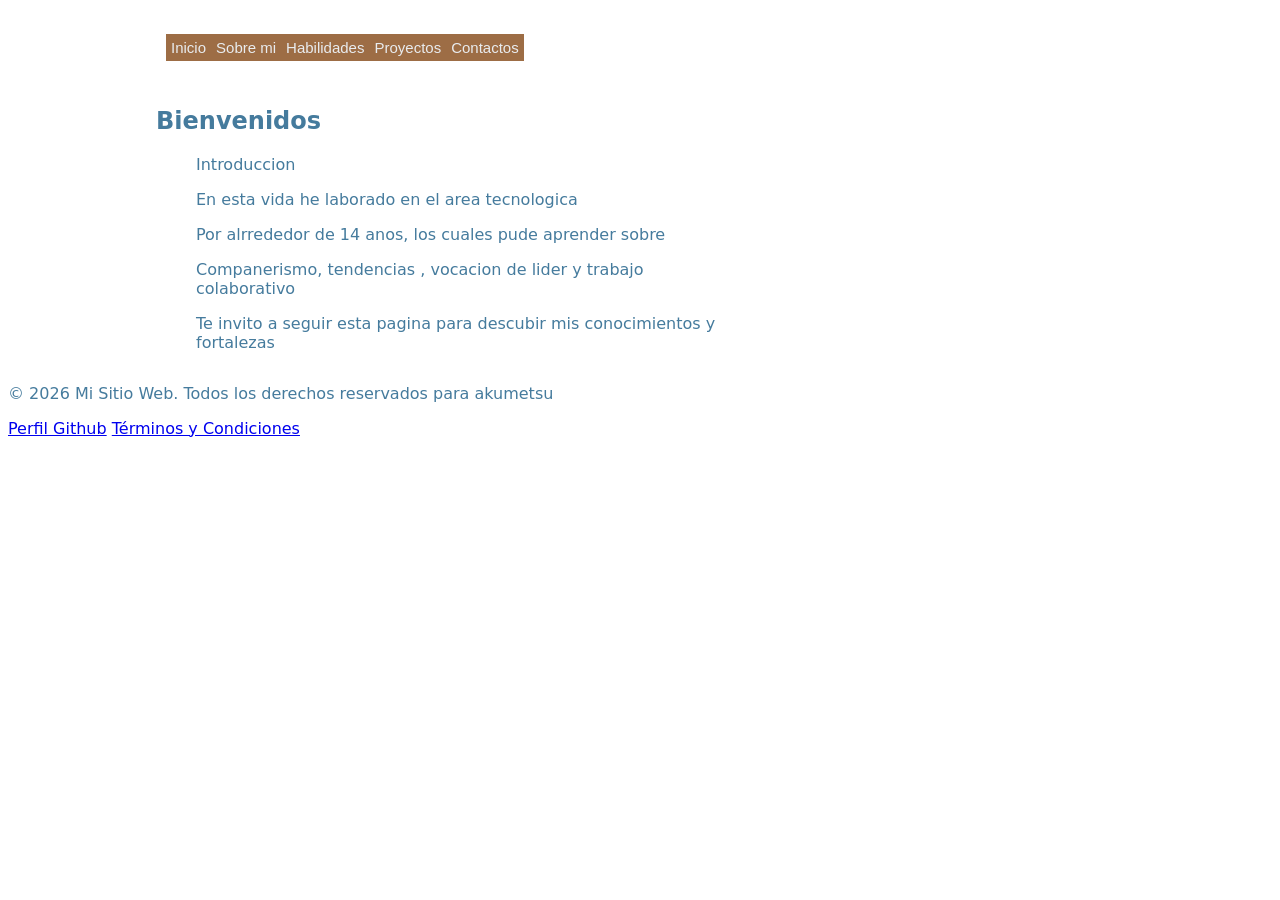
<file: index.html>
<html>
    <head>
        <meta charset="utf8">
        <title>
        Portafolio David Michilena
    </title>
    <link rel="stylesheet" href="styles.css">
</head>
    <body>
        <header>
        

    <ul id="menu">
        <li><a href=index.html>Inicio</a></li>
        <li><a href=Sobremi.html>Sobre mi</a></li>
        <li><a href=Habilidades.html>Habilidades</a></li>
        <li><a href=Proyectos.html>Proyectos</a></li>
        <li><a href=Contacto.html>Contactos</a></li>
        
    </ul>
                 </header>

        
        
        </div>
         <section>
            
            <article>
                <h2>Bienvenidos</h2>
            <ul>
            <p> Introduccion<br>
           <p>En esta vida he laborado en el area tecnologica</p>
           <p>Por alrrededor de 14 anos, los cuales pude aprender sobre</p>
           <p>Companerismo, tendencias , vocacion de lider y trabajo colaborativo</p>
           <p>Te invito a seguir esta pagina para descubir mis conocimientos y fortalezas</p>
           
        </p>
            
        </ul>
            </article>
            
         </section>

         <footer class="footer">
        <div class="footer-content">
            <p>&copy; 2026 Mi Sitio Web. Todos los derechos reservados para akumetsu</p>
            <div class="footer-links">
                <a href="https://github.com/DavidMichilena">Perfil Github</a>
                <a href="#terminos">Términos y Condiciones</a>
            </div>
        </div>
    </footer>
    </body>
</html>
</file>
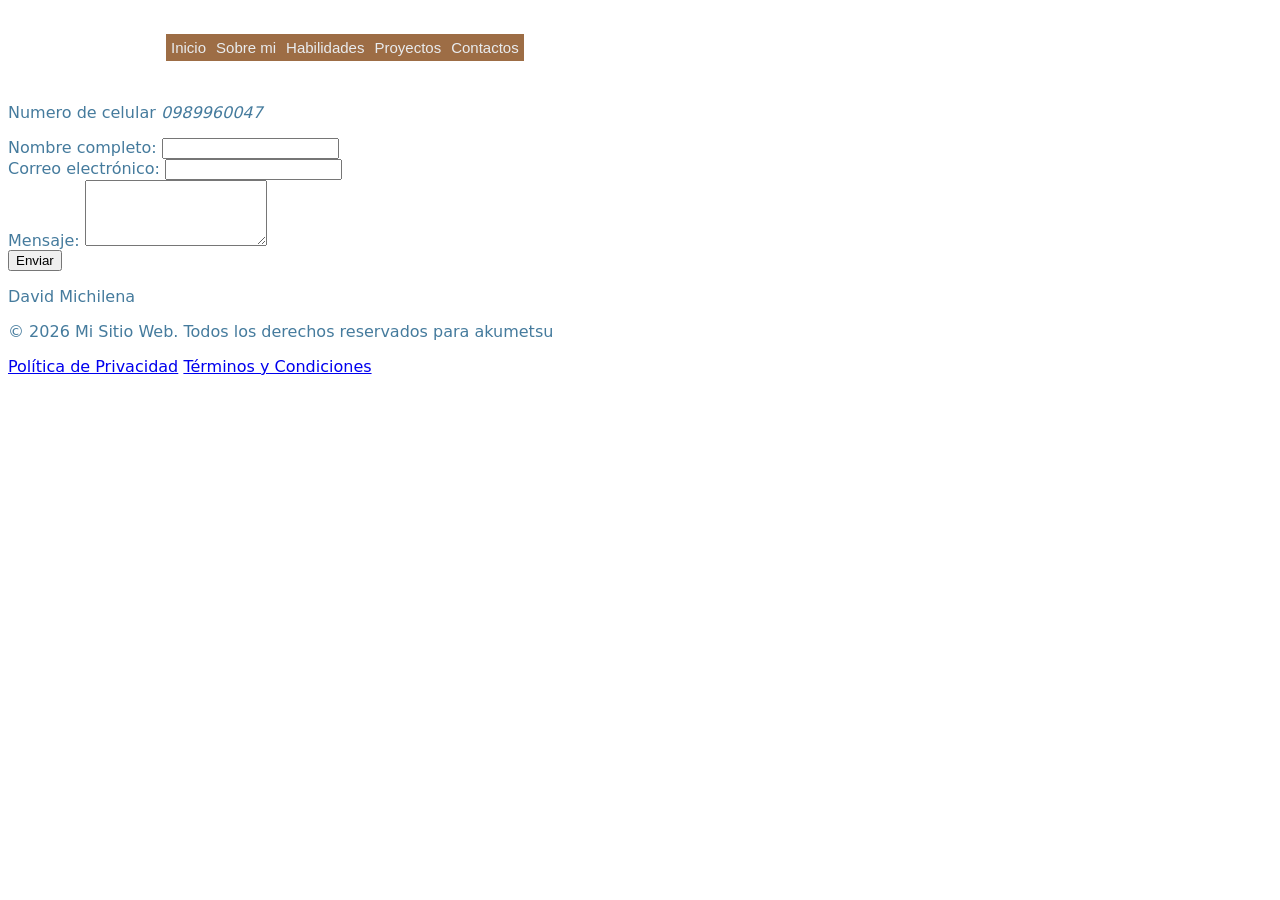
<file: Contacto.html>
<link rel="stylesheet" href="styles.css">
<body>
        <header>
    <ul id="menu">
        <li><a href=index.html>Inicio</a></li>
        <li><a href=Sobremi.html>Sobre mi</a></li>
        <li><a href=Habilidades.html>Habilidades</a></li>
        <li><a href=Proyectos.html>Proyectos</a></li>
        <li><a href=Contacto.html>Contactos</a></li>
    </ul>
                 </header>
                 <form action="procesar.php" method="POST">

    <div>
    <p>Numero de celular <i>0989960047</i></p>
    
  </div>
  <div>
    <label for="nombre">Nombre completo:</label>
    <input type="text" id="nombre" name="nombre" required>
  </div>

  <div>
    <label for="email">Correo electrónico:</label>
    <input type="email" id="email" name="email" required>
  </div>

  <div>
    <label for="mensaje">Mensaje:</label>
    <textarea id="mensaje" name="mensaje" rows="4" required></textarea>
  </div>

  <button type="submit">Enviar</button>
</form>

                  <footer class="footer">
        <div class="footer-content">
            
                        <p>David Michilena</p>

            <p>&copy; 2026 Mi Sitio Web. Todos los derechos reservados para akumetsu</p>
            <div class="footer-links">
                <a href="#privacidad">Política de Privacidad</a>
                <a href="#terminos">Términos y Condiciones</a>
            </div>
            
                
            </body>
</file>
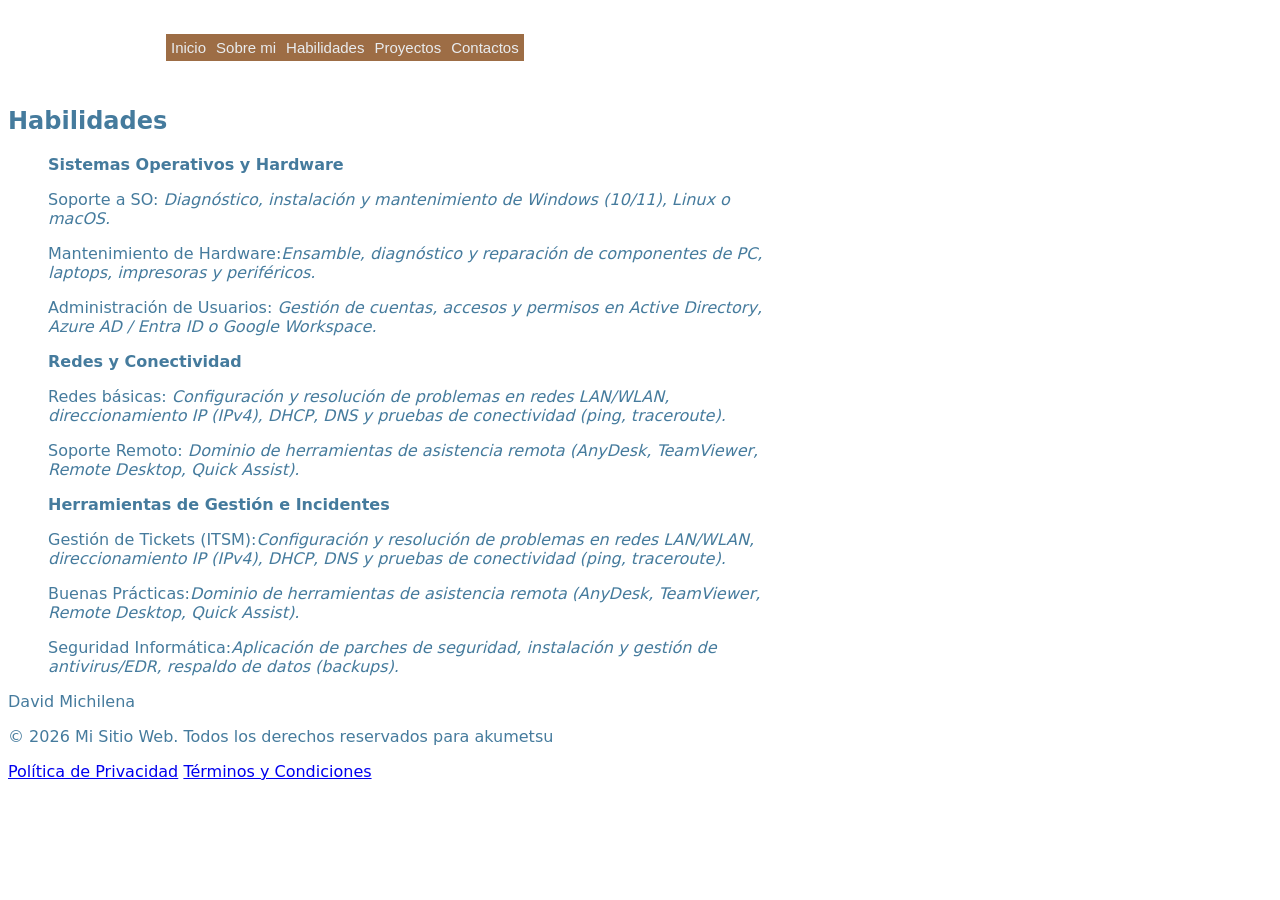
<file: Habilidades.html>
<link rel="stylesheet" href="styles.css">
<body>
        <header>
    <ul id="menu">
        <li><a href=index.html>Inicio</a></li>
        <li><a href=Sobremi.html>Sobre mi</a></li>
        <li><a href=Habilidades.html>Habilidades</a></li>
        <li><a href=Proyectos.html>Proyectos</a></li>
        <li><a href=Contacto.html>Contactos</a></li>
    </ul>
                     </header>

        <article>
                <h2>Habilidades</h2>
            <ul>
                <p><b> Sistemas Operativos y Hardware </b><br>
           <p>Soporte a SO: <i>Diagnóstico, instalación y mantenimiento de Windows (10/11), Linux o macOS.</i></p>
           <p>Mantenimiento de Hardware:<i>Ensamble, diagnóstico y reparación de componentes de PC, laptops, impresoras y periféricos.</i></p>
           <p>Administración de Usuarios: <i>Gestión de cuentas, accesos y permisos en Active Directory, Azure AD / Entra ID o Google Workspace.</i></p>
        </p>
        </ul>
        
           <ul>
                <p><b>Redes y Conectividad</b><br>
           <p>Redes básicas: <i>Configuración y resolución de problemas en redes LAN/WLAN, direccionamiento IP (IPv4), DHCP, DNS y pruebas de conectividad (ping, traceroute).</i></p>
           <p>Soporte Remoto: <i>Dominio de herramientas de asistencia remota (AnyDesk, TeamViewer, Remote Desktop, Quick Assist).</i></p>
                   </p>
        </ul>

        <ul>
                <p><b>Herramientas de Gestión e Incidentes</b><br>
           <p>Gestión de Tickets (ITSM):<i>Configuración y resolución de problemas en redes LAN/WLAN, direccionamiento IP (IPv4), DHCP, DNS y pruebas de conectividad (ping, traceroute).</i></p>
           <p>Buenas Prácticas:<i>Dominio de herramientas de asistencia remota (AnyDesk, TeamViewer, Remote Desktop, Quick Assist).</i></p>
            <p>Seguridad Informática:<i>Aplicación de parches de seguridad, instalación y gestión de antivirus/EDR, respaldo de datos (backups).</i></p>
    
        </p>
        </ul>
        

                 <footer class="footer">
        <div class="footer-content">
                        <p>David Michilena</p>

            <p>&copy; 2026 Mi Sitio Web. Todos los derechos reservados para akumetsu</p>
            <div class="footer-links">
                <a href="#privacidad">Política de Privacidad</a>
                <a href="#terminos">Términos y Condiciones</a>
            </div>
            
                
            </body>
</file>
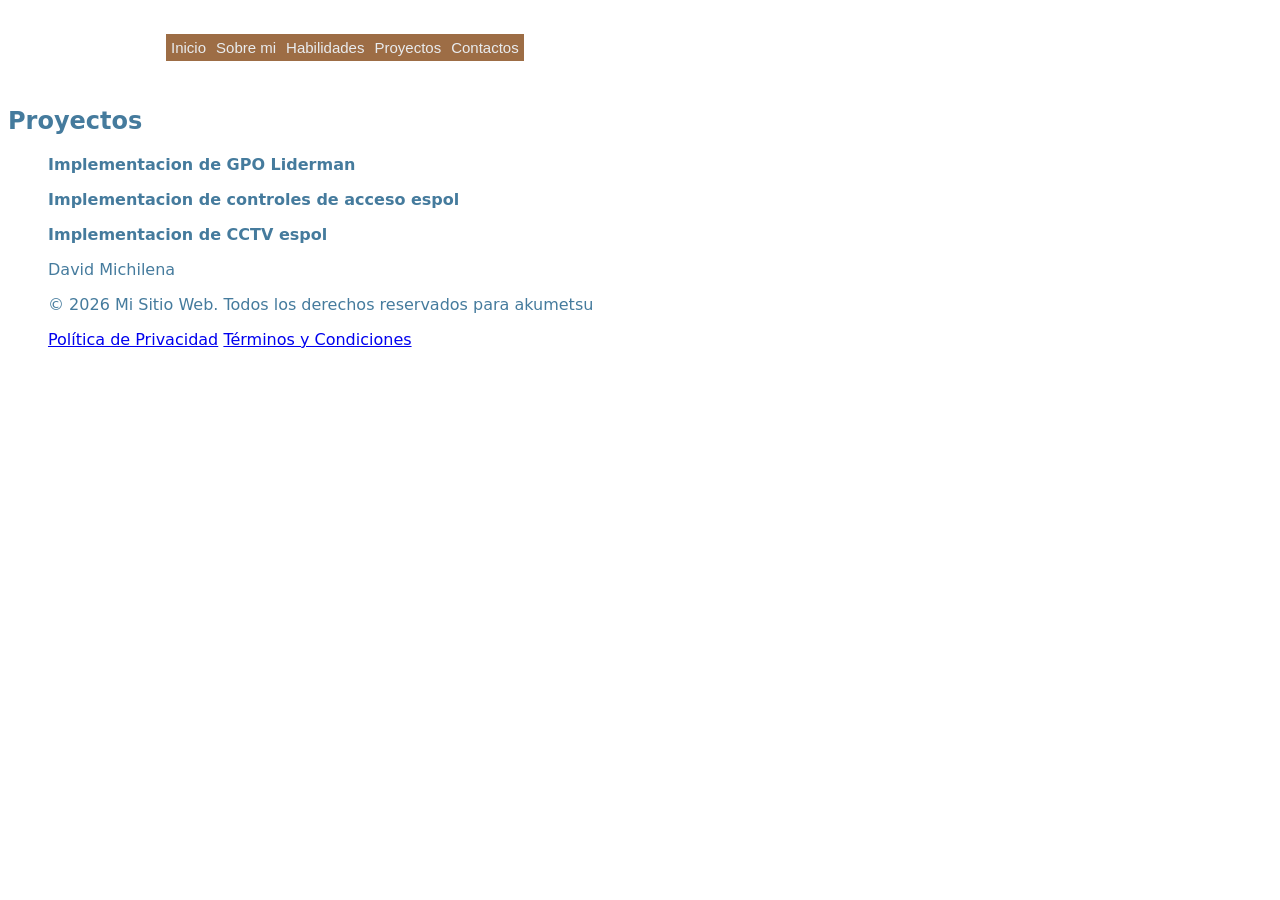
<file: Proyectos.html>
<link rel="stylesheet" href="styles.css">
<body>
        <header>
    <ul id="menu">
        <li><a href=index.html>Inicio</a></li>
        <li><a href=Sobremi.html>Sobre mi</a></li>
        <li><a href=Habilidades.html>Habilidades</a></li>
        <li><a href=Proyectos.html>Proyectos</a></li>
        <li><a href=Contacto.html>Contactos</a></li>
    </ul>
                 </header>
<article>
                <h2>Proyectos</h2>
            <ul>
                <p><b>Implementacion de GPO Liderman</b><br>
                <p><b>Implementacion de controles de acceso espol</b><br>
                <p><b>Implementacion de CCTV espol</b><br>

           
        </p>
        </ul>
        <ul>

                  <footer class="footer">
        <div class="footer-content">
                                    <p>David Michilena</p>

            <p>&copy; 2026 Mi Sitio Web. Todos los derechos reservados para akumetsu</p>
            <div class="footer-links">
                <a href="#privacidad">Política de Privacidad</a>
                <a href="#terminos">Términos y Condiciones</a>
            </div>
            
                
            </body>
</file>
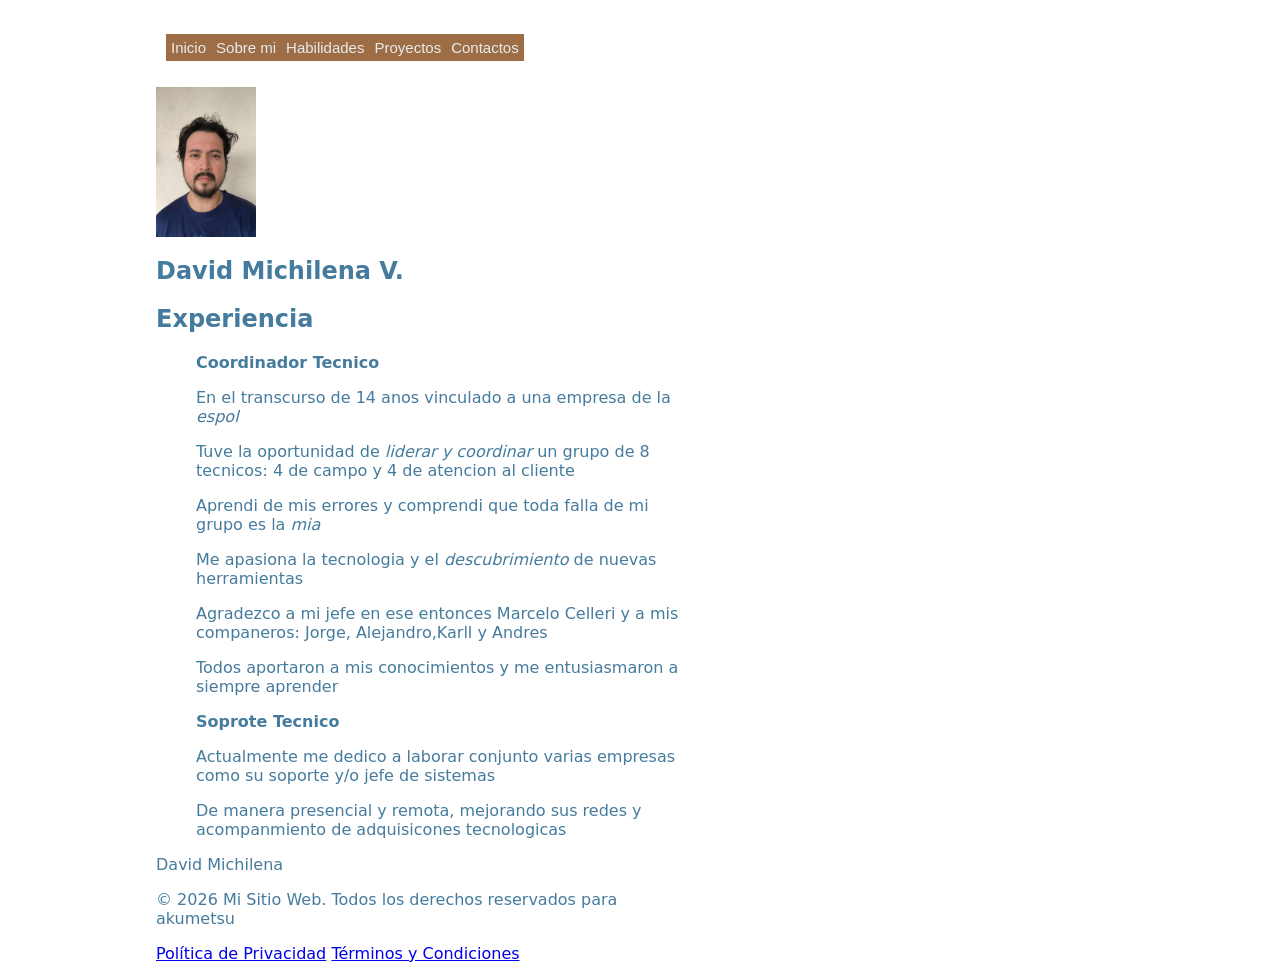
<file: Sobremi.html>
<link rel="stylesheet" href="styles.css">
<body>
        <header>

    <ul id="menu">
        <li><a href=index.html>Inicio</a></li>
        <li><a href=Sobremi.html>Sobre mi</a></li>
        <li><a href=Habilidades.html>Habilidades</a></li>
        <li><a href=Proyectos.html>Proyectos</a></li>
        <li><a href=Contacto.html>Contactos</a></li>
    </ul>
                 </header>
<section>
             <div>
                <img src="fotoperfil.jpeg" height="100" width="100">
            <h1>David Michilena V.</h1>
            
         <article>
                <h2>Experiencia</h2>
            <ul>
                <p><b> Coordinador Tecnico </b><br>
           <p>En el transcurso de 14 anos vinculado a una empresa de la <i>espol</i></p>
           <p>Tuve la oportunidad de <i>liderar y coordinar</i> un grupo de 8 tecnicos: 4 de campo y 4 de atencion al cliente</p>
           <p>Aprendi de mis errores y comprendi que toda falla de mi grupo es la <i>mia</i></p>
            <p>Me apasiona la tecnologia y el <i>descubrimiento</i> de nuevas herramientas</p>
            <p>Agradezco a mi jefe en ese entonces Marcelo Celleri y a mis companeros: Jorge, Alejandro,Karll y Andres</p>
            <p>Todos aportaron a mis conocimientos y me entusiasmaron a siempre aprender</p>
        </p>
        </ul>
        <ul>
                <p><b> Soprote Tecnico</b><br>
           <p>Actualmente me dedico a laborar conjunto varias empresas como su soporte y/o jefe de sistemas</p>
           <p>De manera presencial y remota, mejorando sus redes y acompanmiento de adquisicones tecnologicas</p>
           
        </p>
        </ul>
        


          <footer class="footer">
        <div class="footer-content">
            <p>David Michilena</p>
            <p>&copy; 2026 Mi Sitio Web. Todos los derechos reservados para akumetsu</p>
            <div class="footer-links">
                <a href="#privacidad">Política de Privacidad</a>
                <a href="#terminos">Términos y Condiciones</a>
            </div>
            
                
            </body>
</file>
<file: styles.css>
::before{
    margin: 0;
    box-sizing: border-box;
}
:root {
  --bg-main: #F8F9FA;      /* Fondo general */
  --bg-card: #FFFFFF;      /* Fondo del CV */
  --text-main: #212529;    /* Texto general */
  --text-muted: #6C757D;   /* Texto secundario / fechas */
  --primary: #1D3557;      /* Títulos principales */
  --accent: #457B9D;       /* Subtítulos y acentos */
  --border-color: #E9ECEF; /* Líneas divisorias */
}
#menu{
    padding: 10px;
  
}
#menu li{
    display: inline;
}

#menu li a {
    font-family: Impact, Haettenschweiler, 'Arial Narrow Bold', sans-serif;
    font-size: 15px;
    text-decoration: none;
    float: left;
    padding: 5px;
    background-color: #9d6d45;
    color: #E9ECEF;
}
#menu li a:hover{
    background-color: #080808;
    color: white;
    margin-top: -5px;
    padding-bottom: 10px;
}
body{
    font-family: system-ui, -apple-system, BlinkMacSystemFont, 'Segoe UI', Roboto, Oxygen, Ubuntu, Cantarell, 'Open Sans', 'Helvetica Neue', sans-serif;
    color: var(--accent);
}
header,section{
    width: 968px;
    margin: 0 auto;
}
img{
    height: 150px;
    width: 100px;
    margin-right: 16px;
}
header{
    display: flex;

}
section{
    display: flex;

}
article{
    width: 60%;
}
ul{
    list-style: upper-latin;
}
</file>
